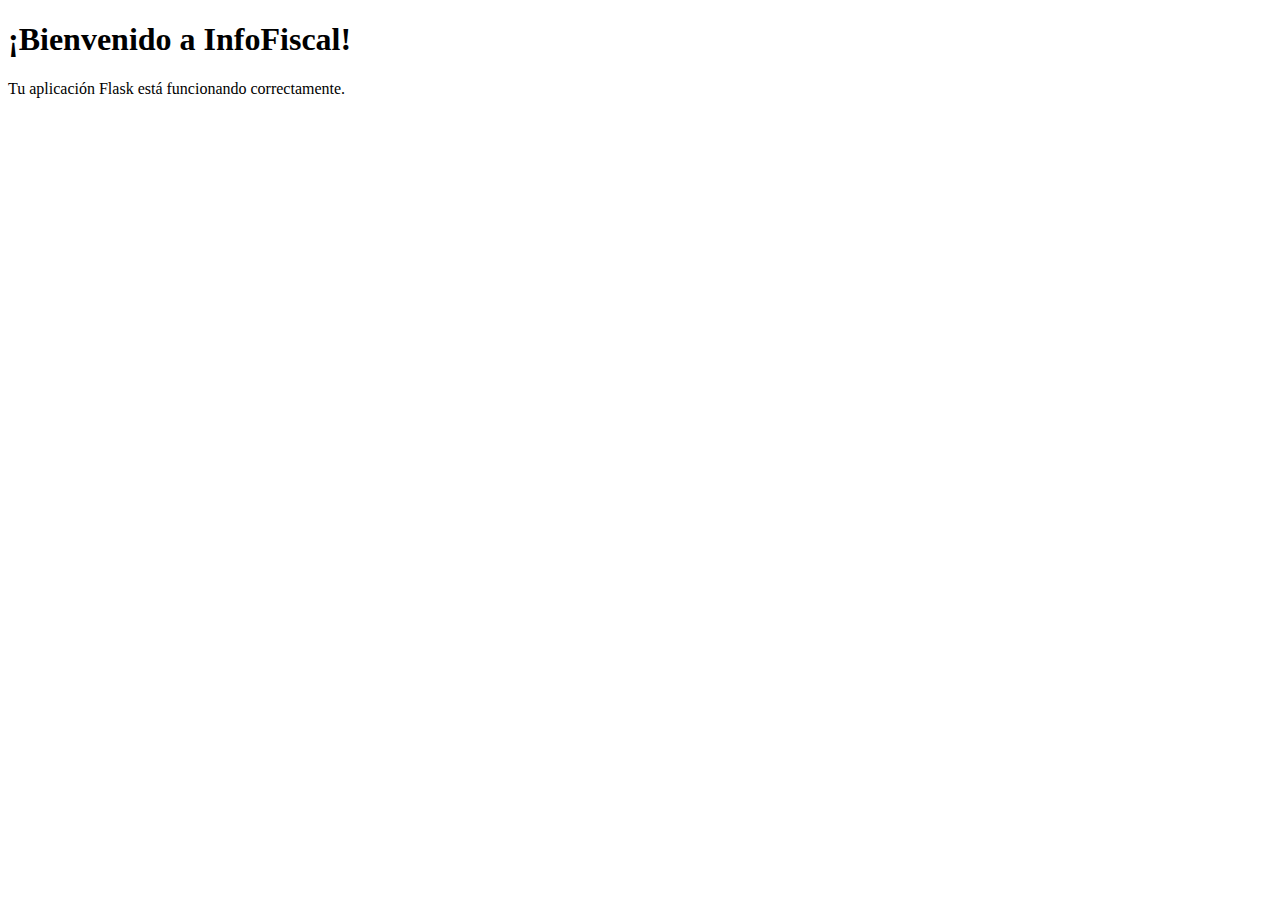
<file: templates/index.html>
<!DOCTYPE html>
<html lang="es">
<head>
    <meta charset="UTF-8">
    <title>InfoFiscal</title>
</head>
<body>
    <h1>¡Bienvenido a InfoFiscal!</h1>
    <p>Tu aplicación Flask está funcionando correctamente.</p>
</body>
</html>
</file>
